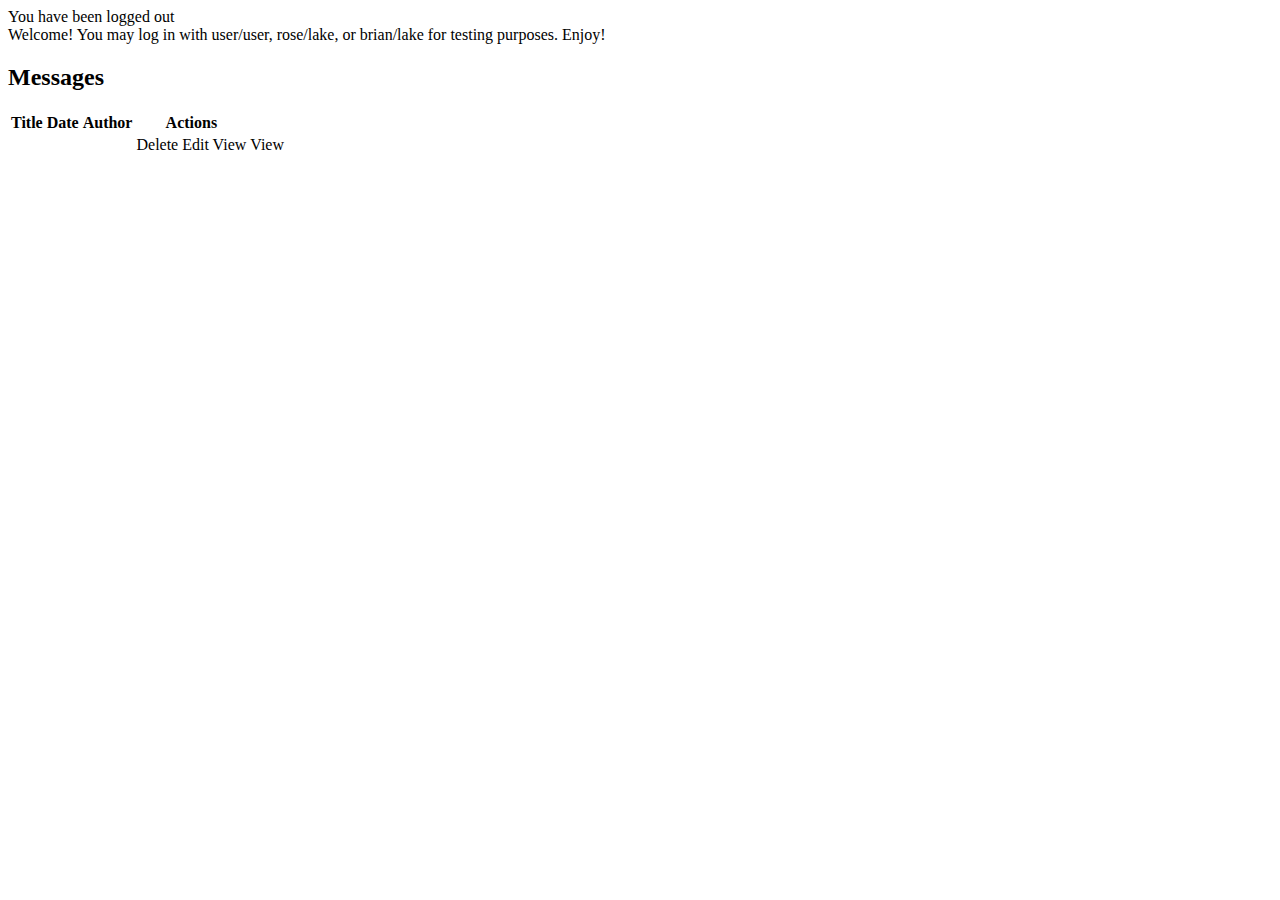
<file: src/main/resources/templates/index.html>
<!DOCTYPE html>
<html lang="en" xmlns:th="http://www.thymeleaf.org" xmlns:sec="http://www.w3.org/1999/xhtml">
<head th:include="base::head">
    <title id="headTitle">Home</title>
</head>
<body>
<div th:replace="base :: navbar"></div>
<main class="container" role="main">

    <div th:if="${param.logout}" class="alert alert-warning mx-auto mt-3 w-50" role="alert">
        You have been logged out
    </div>
    <div th:if="${infoMessage}!=null" class="alert alert-info mx-auto mt-3 w-50" role="alert">
        <span th:text="${infoMessage}"></span>
    </div>

    <div th:unless="${#authorization.expression('isAuthenticated()')}"
         class="card mx-auto w-50 mt-3">
        <div class="card-text text-center">
            Welcome! You may log in with user/user, rose/lake, or brian/lake for testing purposes. Enjoy!
        </div>
    </div>

    <h2 class="text-center mt-3">Messages</h2>
    <table class="table table-borderless mx-auto w-75" aria-label="list of messages">
        <thead>
        <tr>
            <th scope="col">Title</th>
            <th scope="col">Date</th>
            <th scope="col">Author</th>
            <th scope="col">Actions</th>
        </tr>
        </thead>
        <tbody>
        <tr th:each="message : ${messages}">
            <td><span th:text="${message.title}"></span></td>
            <td><span th:text="${message.date}"></span></td>
            <td><span th:text="${message.username}"></span></td>
            <td th:if="${#authorization.expression('isAuthenticated()')}"
                class="btn-group btn-group-sm"
                role="group"
                aria-label="view any message, view edit or delete your own message">
                <a th:if="(${message.username}==${user.username})"
                   th:href="@{/deletemessage/{id}(id=${message.id})}"
                   class="btn btn-sm btn-rounded">
                    <i class="far fa-trash-alt pr-2"></i>Delete
                </a>
                <a th:if="(${message.username}==${user.username})"
                   th:href="@{/editmessage/{id}(id=${message.id})}"
                   class="btn btn-sm btn-rounded">
                    <i class="far fa-edit pr-2"></i>Edit
                </a>
                <a th:href="@{/viewmessage/{id}(id=${message.id})}"
                   class="btn btn-sm btn-rounded">
                    <i class="fas fa-bars pr-2"></i>View
                </a>
            </td>
            <td th:unless="${#authorization.expression('isAuthenticated()')}"
                class="btn-group btn-group-sm"
                role="group"
                aria-label="view a message">
                <a th:href="@{/viewmessage/{id}(id=${message.id})}"
                   class="btn btn-sm btn-rounded">
                    <i class="fas fa-bars pr-2"></i>View
                </a>
            </td>
        </tr>
        </tbody>
    </table>
</main>
<div th:replace="base :: footer"></div>
<div th:replace="base :: javascript-links"></div>
</body>
</html>
</file>
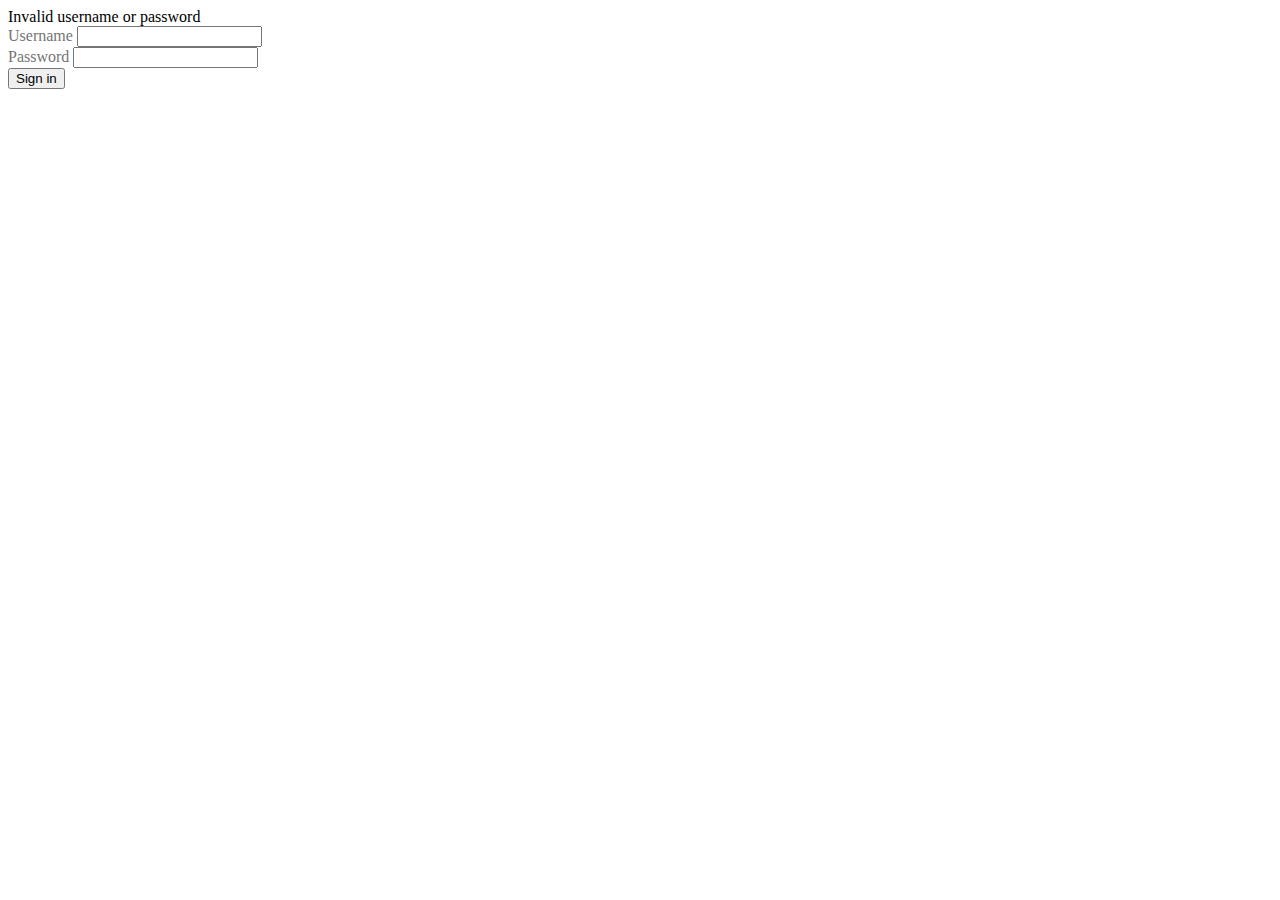
<file: src/main/resources/templates/login.html>
<!DOCTYPE html>
<html lang="en" xmlns:th="http://www.thymeleaf.org" xmlns:sec="http://www.w3.org/1999/xhtml">
<head th:include="base::head">
    <title id="headTitle">Login</title>
</head>
<body>
<div th:replace="base :: navbar"></div>
<div class="container">
    <div class="card w-50 mx-auto text-center mt-3">
        <div th:if="${param.error}" class="alert alert-info mt-3" role="alert">
            Invalid username or password
        </div>
        <div th:if="${infoMessage}!=null" class="alert alert-info mt-3" role="alert">
            <span th:text="${infoMessage}"></span>
        </div>
        <div class="card-body px-lg-5 pt-0">
            <form class="text-center" style="color: #757575;" th:action="@{/login}" method="post">
                <!-- passes the login information on to Spring Security -->
                <!-- this requires 'username' and 'password' as well as the "post" to @{/login} -->
                <div class="md-form">
                    <label for="username">Username</label>
                    <input type="text" name="username" id="username" class="form-control"/>
                </div>
                <div class="md-form">
                    <label for="password">Password</label>
                    <input type="password" name="password" id="password" class="form-control"/>
                </div>
                <button type="submit" class="btn btn-outline-info btn-rounded waves-effect">
                    Sign in
                </button>
            </form>
        </div>
    </div>
</div>
<div th:replace="base :: footer"></div>
<div th:replace="base :: javascript-links"></div>
</body>
</html>
</file>
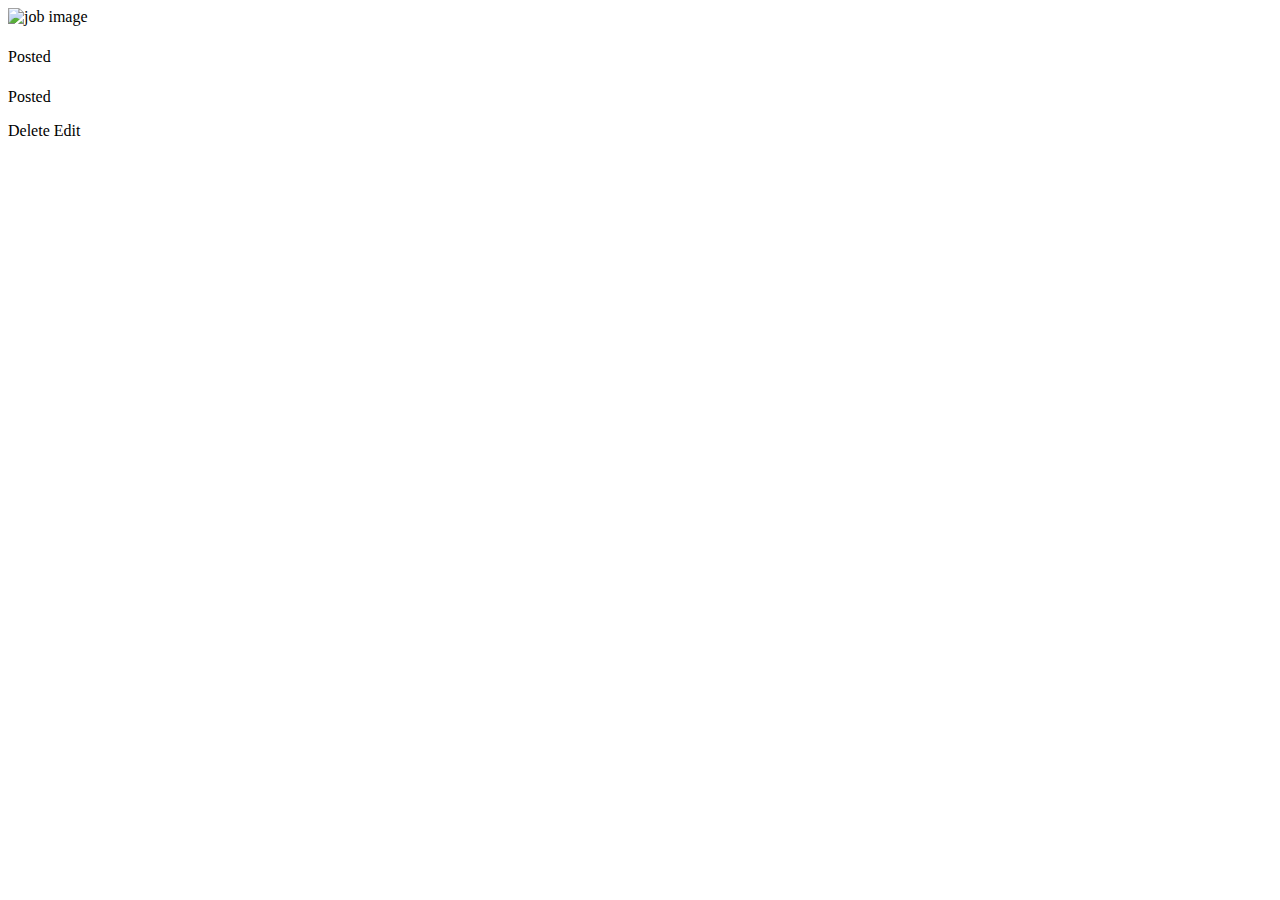
<file: src/main/resources/templates/messagedetail.html>
<!DOCTYPE html>
<html lang="en" xmlns:th="http://www.thymeleaf.org" xmlns:sec="http://www.w3.org/1999/xhtml">
<head th:include="base::head">
    <title id="headTitle">Message Detail</title>
</head>
<body>
<div th:replace="base :: navbar"></div>
<main role="main" class="container">
    <div class="card border-0 shadow my-5 mx-auto w-75" style="max-width: 30rem;">
        <!-- if an IMAGE EXISTS -->
        <div th:if="${message.image!=''}">
            <img class="card-img mx-auto" th:src="${message.image}" alt="job image" style="max-height: 24rem"/>
            <div class="card-img-overlay mx-auto">
                <h5 class="text-center font-weight-bold" style="color:#c7c7c7;" th:text="${message.title}"></h5>
            </div>
        </div>
        <!-- show the date posted just under the image -->
        <div th:if="${message.image!=''}" class="card-body">
            <p class="card-subtitle text-muted">Posted <span th:text="${message.date}"></span></p>
        </div>
        <!-- if an image DOES NOT EXIST -->
        <div th:unless="${message.image!=''}">
            <div class="card-body">
                <h5 class="card-title" th:text="${message.title}"></h5>
                <p class="card-subtitle text-muted mb-2">
                    Posted <span th:text="${message.date}"></span>
                </p>
            </div>
        </div>
        <!-- show this stuff EVERY TIME-->
        <div class="card-body">
            <p class="card-text" th:text="${message.content}"></p>
        </div>

        <!-- if this message belongs to you, show buttons to edit or delete -->
        <div th:if="${#authorization.expression('isAuthenticated()')}">
            <div th:if="${user.username}==${message.username}"
                class="card-footer d-flex mx-auto">
                <div class="btn-group btn-group-sm d-flex" role="group" aria-label="delete or edit this message">
                    <a th:href="@{/deletemessage/{id}(id=${message.id})}"
                       class="btn btn-sm btn-rounded">
                        <i class="far fa-trash-alt pr-2"></i>
                        Delete
                    </a>
                    <a th:href="@{/editmessage/{id}(id=${message.id})}"
                       class="btn btn-sm btn-rounded">
                        <i class="far fa-edit pr-2"></i>
                        Edit
                    </a>
                </div>
            </div>

        </div>


    </div>
</main>
<div th:replace="base:: footer"></div>
<div th:replace="base :: javascript-links"></div>
</body>
</html>
</file>
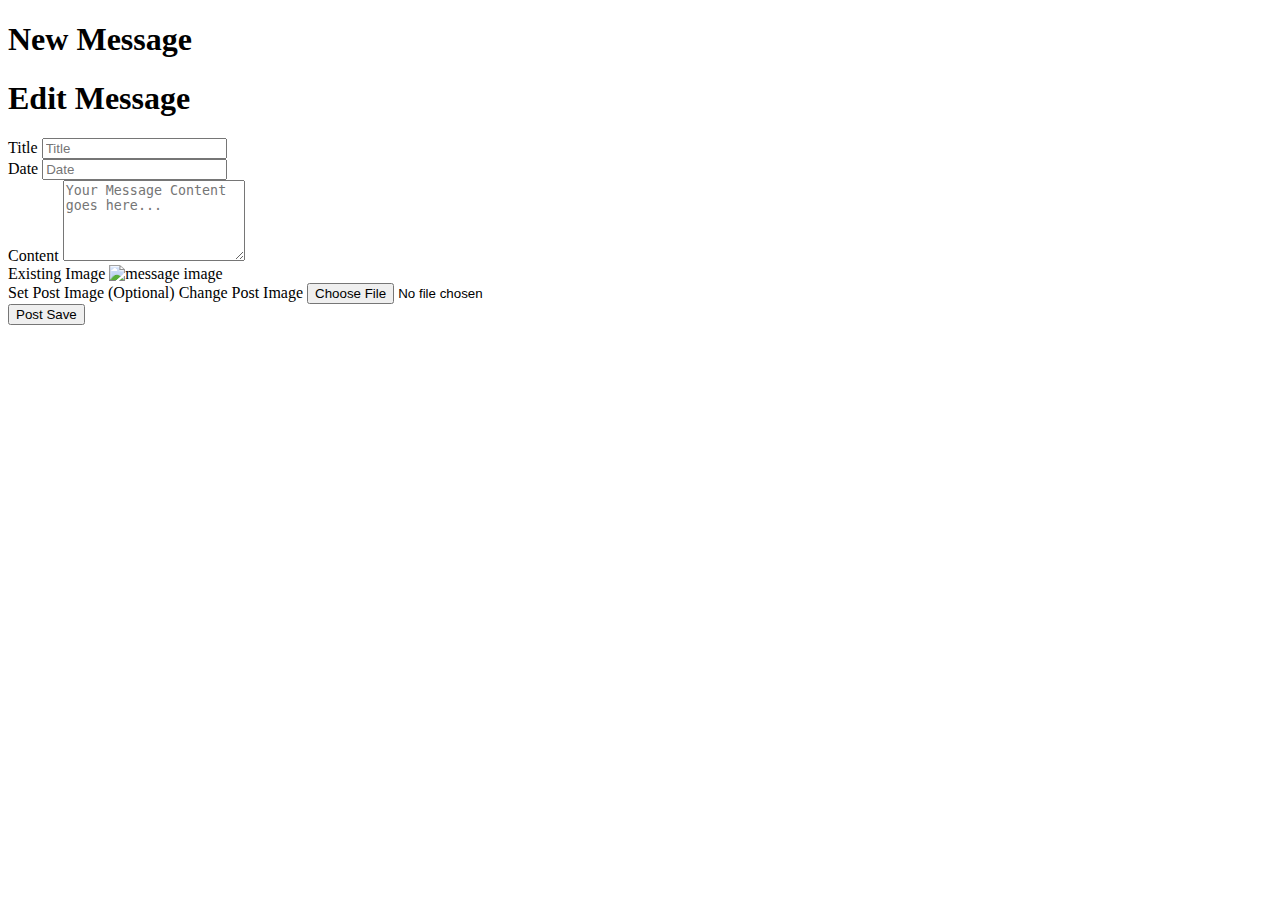
<file: src/main/resources/templates/messageform.html>
<!DOCTYPE html>
<html lang="en" xmlns:th="http://www.thymeleaf.org" xmlns:sec="http://www.w3.org/1999/xhtml">
<head th:include="base::head">
    <title id="headTitle">Message</title>
</head>
<body>
<div th:replace="base :: navbar"></div>
<main class="container" role="main">

    <!-- card containing form for new message -->
    <div class="card-body flex-column mx-auto w-75">

        <!-- bootstrap alert -->
        <div th:if="${infoMessage}!=null" class="alert alert-warning mt-3" role="alert">
            <span th:text="${infoMessage}"></span>
        </div>

        <div th:if="${message.id}==0">
            <h1 class="header-text mt-3">New Message</h1>
        </div>
        <div th:unless="${message.id}==0">
            <h1 class="header-text mt-3">Edit Message</h1>
        </div>

        <form class="text-center"
              action="#" th:action="@{/processmessage}"
              th:object="${message}"
              method="POST"
              enctype="multipart/form-data">

            <!-- id :: hidden field -->
            <input hidden th:field="*{id}"/>
            <!-- NOTE :: if id == 0 then it is a NEW MESSAGE OBJECT -->

            <!-- title :: text input field -->
            <div class="input md-form form-group mt-5">
                <label class="text-primary"
                       for="title">Title</label>
                <input th:required="required"
                       type="text"
                       name="title" id="title"
                       class="form-control"
                       placeholder="Title"
                       th:field="*{title}"/>
                <span th:if="${#fields.hasErrors('title')}"
                      th:errors="*{title}"></span>
            </div>

            <!-- date :: text input field -->
            <div class="input md-form form-group mt-5">
                <label class="text-primary"
                       for="date">Date</label>
                <input th:required="required"
                       type="text"
                       name="date" id="date"
                       class="form-control"
                       placeholder="Date"
                       th:field="*{date}"/>
                <span th:if="${#fields.hasErrors('date')}"
                      th:errors="*{date}"></span>
            </div>

            <!-- date :: text input field -->
            <div class="input md-form form-group mt-5">
                <label class="text-primary"
                       for="content">Content</label>
                <textarea th:required="required"
                          name="content" id="content"
                          class="form-control"
                          rows="5"
                          placeholder="Your Message Content goes here..."
                          th:field="*{content}"></textarea>
                <span th:if="${#fields.hasErrors('content')}"
                      th:errors="*{content}"></span>
            </div>

            <!-- image :: hidden pass-through field -->
            <input hidden th:field="*{image}"/>
            <!-- image :: DISPLAY existing image -->
            <div th:if="${message.image}!=''"
                 class="form-group mt-5 text-left">
                <label for="existingImage">Existing Image</label>
                <img th:src="${message.image}" alt="message image"
                     id="existingImage"/>
            </div>
            <!-- image :: FILE input -->
            <div class="form-group mt-5 text-left">
                <label th:if="${message.image}==''"
                       for="file">Set Post Image (Optional)</label>
                <label th:unless="${message.image}==''"
                       for="file">Change Post Image</label>
                <input type="file"
                       id="file" name="file"
                       class="form-control-file">
            </div>

            <!-- silently passed along fields -->
            <input hidden th:field="*{username}"/>
            <input hidden th:field="*{user}"/>

            <!-- oh yeah, SUBMIT -->
            <button type="submit" class="btn btn-outline-info btn-rounded waves-effect">
                <span th:if="${message.id==0}">
                    <i class="fas fa-plus pr-2"></i>
                    Post
                </span>
                <span th:unless="${message.id==0}">
                    Save
                </span>
            </button>

        </form>
    </div>
    <div th:replace="base :: footer"></div>
    <div th:replace="base :: javascript-links"></div>
</main>
</body>
</html>
</file>
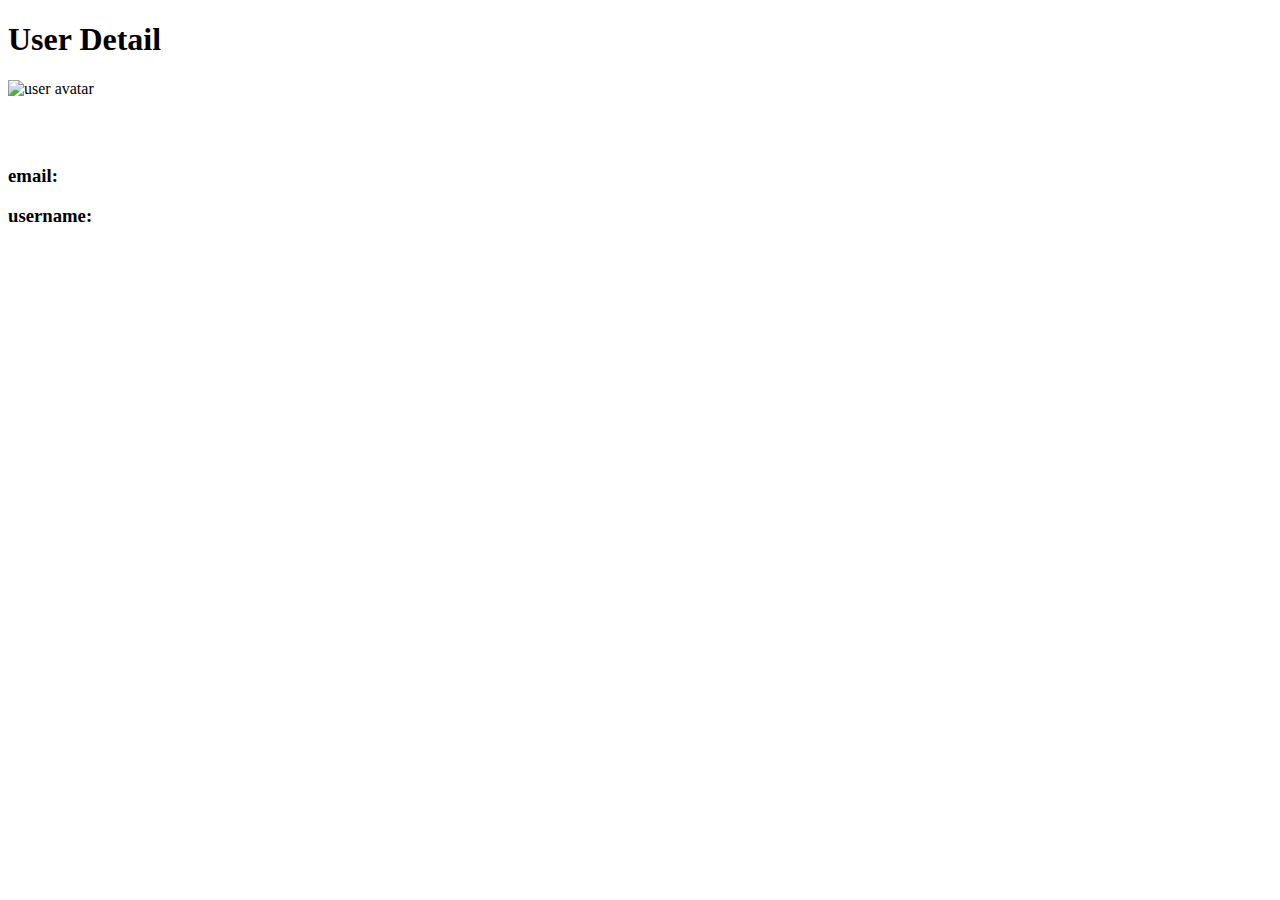
<file: src/main/resources/templates/userdetail.html>
<!DOCTYPE html>
<html lang="en" xmlns:th="http://www.thymeleaf.org" xmlns:sec="http://www.w3.org/1999/xhtml">
<head th:include="base::head">
    <title id="headTitle">User Detail</title>
</head>
<body>
<div th:replace="base :: navbar"></div>
<main role="main" class="container">
    <h1 class="title text-center">User Detail</h1>
    <!-- insert code to show Follow / Unfollow button here -->
    <!--<div th:if=""></div>-->
    <div class="card border-0 shadow my-5 mx-auto w-50">
        <img th:if="${user.image}!=''"
             class="card-img-top mx-auto align-self-center rounded-circle"
             style="width:20rem; height=20rem;"
             th:src="${user.image}"
             alt="user avatar">
        <div class="card-body text-center">
            <h2 class="card-title"><span th:text="${user.firstName}"></span>&nbsp;<span th:text="${user.lastName}"></span></h2>
            <h3 class="card-subtitle font-weight-light">email: <span th:text="${user.email}"></span></h3>
            <h3 class="card-subtitle font-weight-light">username: <span th:text="${user.username}"></span></h3>
        </div>
    </div>
</main>
<div th:replace="base:: footer"></div>
<div th:replace="base :: javascript-links"></div>
</body>
</html>
</file>
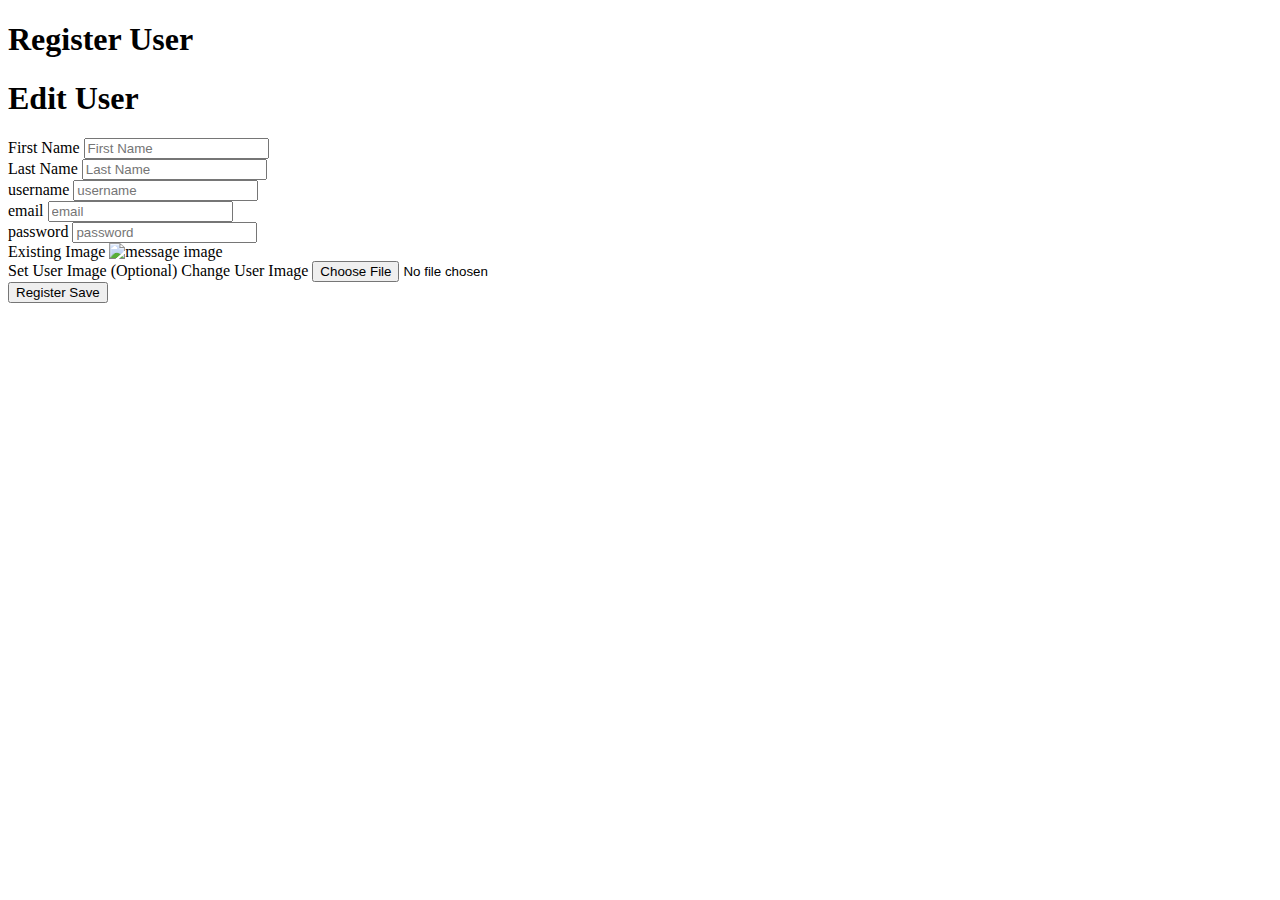
<file: src/main/resources/templates/userform.html>
<!DOCTYPE html>
<html lang="en" xmlns:th="http://www.thymeleaf.org" xmlns:sec="http://www.w3.org/1999/xhtml">
<head th:include="base::head">
    <title id="headTitle">User</title>
</head>
<body>
<div th:replace="base :: navbar"></div>
<main class="container" role="main">

    <!-- card containing form for registration -->
    <div class="card-body flex-column mx-auto w-75">

        <!-- bootstrap alert -->
        <div th:if="${infoMessage}!=null" class="alert alert-warning mt-3" role="alert">
            <span th:text="${infoMessage}"></span>
        </div>

        <div th:if="${user.id}==0">
            <h1 class="header-text mt-3">Register User</h1>
        </div>
        <div th:unless="${user.id}==0">
            <h1 class="header-text mt-3">Edit User</h1>
        </div>

        <form class="text-center"
              action="#" th:action="@{/register}"
              th:object="${user}"
              method="POST"
              enctype="multipart/form-data">

            <!-- id :: hidden input field -->
            <input hidden th:field="*{id}"/>
            <!-- NOTE :: if id == 0 then it is a NEW USER OBJECT -->

            <!-- firstName :: text input field -->
            <div class="input md-form form-group mt-5">
                <label class="text-primary"
                       for="firstName">First Name</label>
                <input th:required="required"
                       type="text"
                       name="firstName" id="firstName"
                       class="form-control"
                       placeholder="First Name"
                       th:field="*{firstName}"/>
                <span th:if="${#fields.hasErrors('firstName')}"
                      th:errors="*{firstName}"></span>
            </div>

            <!-- lastName :: text input field -->
            <div class="input md-form form-group mt-5">
                <label class="text-primary"
                       for="lastName">Last Name</label>
                <input th:required="required"
                       type="text"
                       name="lastName" id="lastName"
                       class="form-control"
                       placeholder="Last Name"
                       th:field="*{lastName}"/>
                <span th:if="${#fields.hasErrors('lastName')}"
                      th:errors="*{lastName}"></span>
            </div>

            <!-- username :: text input field-->
            <div class="input md-form form-group mt-5">
                <label class="text-primary"
                       for="username">username</label>
                <input th:required="required"
                       type="text"
                       name="username" id="username"
                       class="form-control"
                       placeholder="username"
                       th:field="*{username}"/>
                <span th:if="${#fields.hasErrors('username')}"
                      th:errors="*{username}"></span>
            </div>

            <!-- email :: text input field-->
            <div class="input md-form form-group mt-5">
                <label class="text-primary"
                       for="email">email</label>
                <input th:required="required"
                       type="email"
                       name="email" id="email"
                       class="form-control"
                       placeholder="email"
                       th:field="*{email}"/>
                <span th:if="${#fields.hasErrors('email')}"
                      th:errors="*{email}"></span>
            </div>

            <!-- password :: text input field-->
            <!-- only display if this is a NEW USER -->
            <!-- NOT IMPLEMENTING the editing of a password -->
            <div th:if="${user.id==0}"
                 class="input md-form form-group mt-5">
                <label class="text-primary"
                       for="password">password</label>
                <input th:required="required"
                       type="password"
                       name="password" id="password"
                       class="form-control"
                       placeholder="password"
                       th:field="*{password}"/>
                <span th:if="${#fields.hasErrors('password')}"
                      th:errors="*{password}"></span>
            </div>
            <!-- if we are EDITING, then the password gets silently passed along -->
            <div th:unless="${user.id==0}">
                <input hidden th:field="*{password}"/>
            </div>

            <!-- image :: hidden pass-through field -->
            <input hidden th:field="*{image}"/>
            <!-- image :: DISPLAY existing image -->
            <div th:if="${user.image}!=''"
                 class="form-group mt-5 text-left">
                <label for="existingImage">Existing Image</label>
                <img th:src="${user.image}" alt="message image"
                     id="existingImage"/>
            </div>
            <!-- image :: FILE input -->
            <div class="form-group mt-5 text-left">
                <label th:if="${user.image}==''"
                       for="file">Set User Image (Optional)</label>
                <label th:unless="${user.image}==''"
                       for="file">Change User Image</label>
                <input type="file"
                       id="file" name="file"
                       class="form-control-file">
            </div>

            <!-- silently passed along fields -->
            <input hidden th:field="*{enabled}"/>
            <input hidden th:field="*{roles}"/>
            <input hidden th:field="*{messages}"/>
            <input hidden th:field="*{peopleIFollow}"/>
            <input hidden th:field="*{peopleFollowingMe}"/>

            <!-- oh yeah, SUBMIT -->
            <button type="submit" class="btn btn-outline-info btn-rounded waves-effect">
            <span th:if="${user.id==0}">
            <i class="fas fa-plus pr-2"></i>Register
            </span>
                <span th:unless="${user.id==0}">
            Save
            </span>
            </button>

        </form>
    </div>

</main>
<div th:replace="base :: footer"></div>
<div th:replace="base :: javascript-links"></div>
</body>
</html>
</file>
